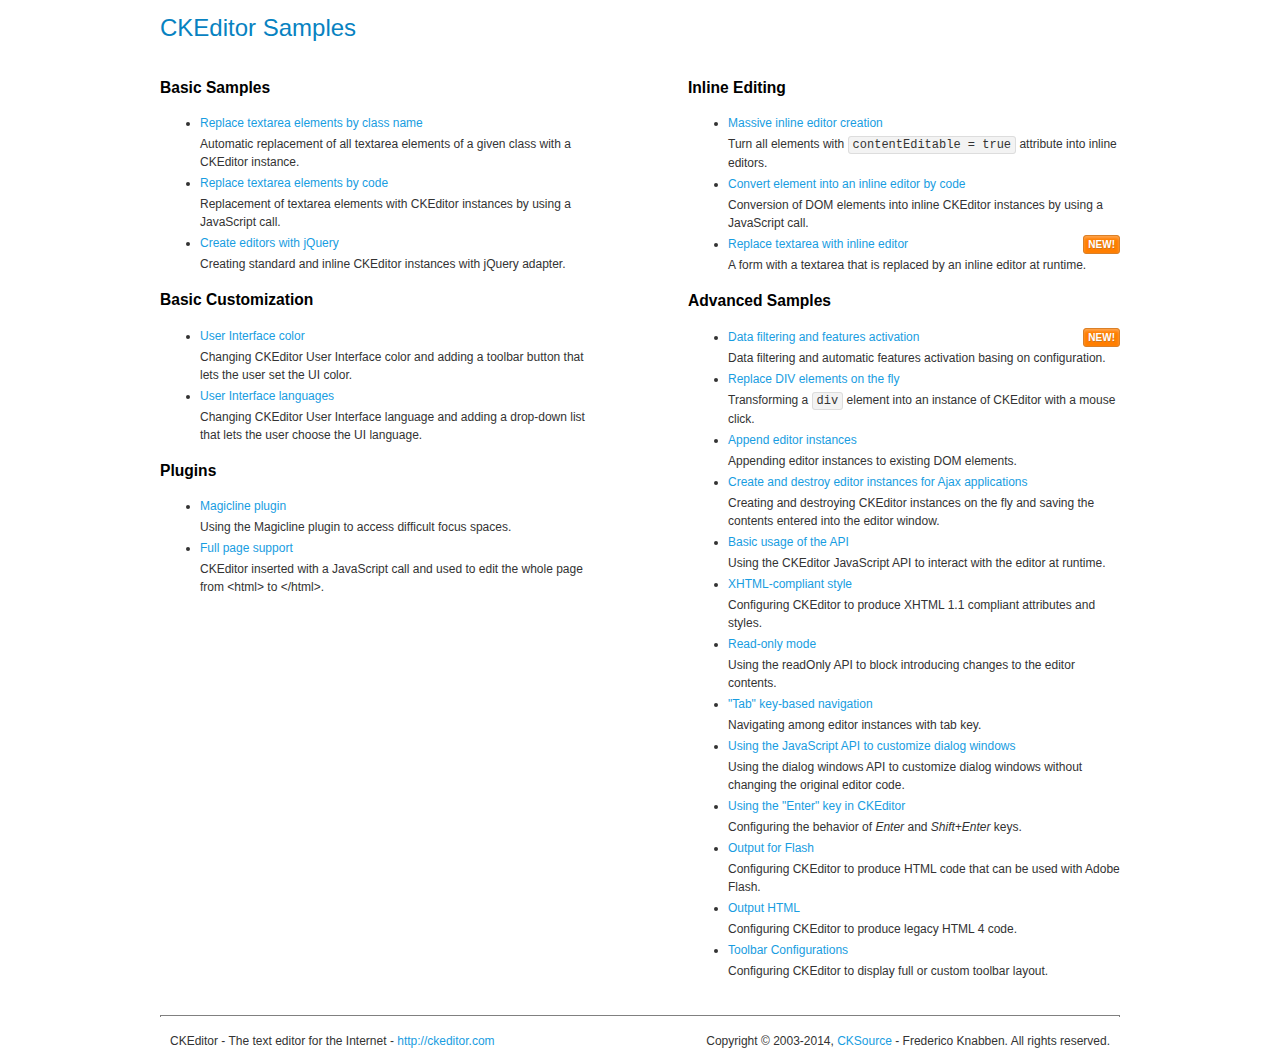
<file: euphoria/metronic/assets/global/plugins/ckeditor/samples/index.html>
<!DOCTYPE html>
<!--
Copyright (c) 2003-2014, CKSource - Frederico Knabben. All rights reserved.
For licensing, see LICENSE.md or http://ckeditor.com/license
-->
<html>
<head>
	<meta charset="utf-8">
	<title>CKEditor Samples</title>
	<link rel="stylesheet" href="sample.css">
</head>
<body>
	<h1 class="samples">
		CKEditor Samples
	</h1>
	<div class="twoColumns">
		<div class="twoColumnsLeft">
			<h2 class="samples">
				Basic Samples
			</h2>
			<dl class="samples">
				<dt><a class="samples" href="replacebyclass.html">Replace textarea elements by class name</a></dt>
				<dd>Automatic replacement of all textarea elements of a given class with a CKEditor instance.</dd>

				<dt><a class="samples" href="replacebycode.html">Replace textarea elements by code</a></dt>
				<dd>Replacement of textarea elements with CKEditor instances by using a JavaScript call.</dd>

				<dt><a class="samples" href="jquery.html">Create editors with jQuery</a></dt>
				<dd>Creating standard and inline CKEditor instances with jQuery adapter.</dd>
			</dl>

			<h2 class="samples">
				Basic Customization
			</h2>
			<dl class="samples">
				<dt><a class="samples" href="uicolor.html">User Interface color</a></dt>
				<dd>Changing CKEditor User Interface color and adding a toolbar button that lets the user set the UI color.</dd>

				<dt><a class="samples" href="uilanguages.html">User Interface languages</a></dt>
				<dd>Changing CKEditor User Interface language and adding a drop-down list that lets the user choose the UI language.</dd>
			</dl>


			<h2 class="samples">Plugins</h2>
<dl class="samples">
<dt><a class="samples" href="plugins/magicline/magicline.html">Magicline plugin</a></dt>
<dd>Using the Magicline plugin to access difficult focus spaces.</dd>

<dt><a class="samples" href="plugins/wysiwygarea/fullpage.html">Full page support</a></dt>
<dd>CKEditor inserted with a JavaScript call and used to edit the whole page from &lt;html&gt; to &lt;/html&gt;.</dd>
</dl>
		</div>
		<div class="twoColumnsRight">
			<h2 class="samples">
				Inline Editing
			</h2>
			<dl class="samples">
				<dt><a class="samples" href="inlineall.html">Massive inline editor creation</a></dt>
				<dd>Turn all elements with <code>contentEditable = true</code> attribute into inline editors.</dd>

				<dt><a class="samples" href="inlinebycode.html">Convert element into an inline editor by code</a></dt>
				<dd>Conversion of DOM elements into inline CKEditor instances by using a JavaScript call.</dd>

				<dt><a class="samples" href="inlinetextarea.html">Replace textarea with inline editor</a> <span class="new">New!</span></dt>
				<dd>A form with a textarea that is replaced by an inline editor at runtime.</dd>

				
			</dl>

			<h2 class="samples">
				Advanced Samples
			</h2>
			<dl class="samples">
				<dt><a class="samples" href="datafiltering.html">Data filtering and features activation</a> <span class="new">New!</span></dt>
				<dd>Data filtering and automatic features activation basing on configuration.</dd>

				<dt><a class="samples" href="divreplace.html">Replace DIV elements on the fly</a></dt>
				<dd>Transforming a <code>div</code> element into an instance of CKEditor with a mouse click.</dd>

				<dt><a class="samples" href="appendto.html">Append editor instances</a></dt>
				<dd>Appending editor instances to existing DOM elements.</dd>

				<dt><a class="samples" href="ajax.html">Create and destroy editor instances for Ajax applications</a></dt>
				<dd>Creating and destroying CKEditor instances on the fly and saving the contents entered into the editor window.</dd>

				<dt><a class="samples" href="api.html">Basic usage of the API</a></dt>
				<dd>Using the CKEditor JavaScript API to interact with the editor at runtime.</dd>

				<dt><a class="samples" href="xhtmlstyle.html">XHTML-compliant style</a></dt>
				<dd>Configuring CKEditor to produce XHTML 1.1 compliant attributes and styles.</dd>

				<dt><a class="samples" href="readonly.html">Read-only mode</a></dt>
				<dd>Using the readOnly API to block introducing changes to the editor contents.</dd>

				<dt><a class="samples" href="tabindex.html">"Tab" key-based navigation</a></dt>
				<dd>Navigating among editor instances with tab key.</dd>


				
<dt><a class="samples" href="plugins/dialog/dialog.html">Using the JavaScript API to customize dialog windows</a></dt>
<dd>Using the dialog windows API to customize dialog windows without changing the original editor code.</dd>

<dt><a class="samples" href="plugins/enterkey/enterkey.html">Using the &quot;Enter&quot; key in CKEditor</a></dt>
<dd>Configuring the behavior of <em>Enter</em> and <em>Shift+Enter</em> keys.</dd>

<dt><a class="samples" href="plugins/htmlwriter/outputforflash.html">Output for Flash</a></dt>
<dd>Configuring CKEditor to produce HTML code that can be used with Adobe Flash.</dd>

<dt><a class="samples" href="plugins/htmlwriter/outputhtml.html">Output HTML</a></dt>
<dd>Configuring CKEditor to produce legacy HTML 4 code.</dd>

<dt><a class="samples" href="plugins/toolbar/toolbar.html">Toolbar Configurations</a></dt>
<dd>Configuring CKEditor to display full or custom toolbar layout.</dd>

			</dl>
		</div>
	</div>
	<div id="footer">
		<hr>
		<p>
			CKEditor - The text editor for the Internet - <a class="samples" href="http://ckeditor.com/">http://ckeditor.com</a>
		</p>
		<p id="copy">
			Copyright &copy; 2003-2014, <a class="samples" href="http://cksource.com/">CKSource</a> - Frederico Knabben. All rights reserved.
		</p>
	</div>
</body>
</html>
</file>
<file: euphoria/metronic/assets/global/plugins/ckeditor/samples/sample.css>
/*
Copyright (c) 2003-2014, CKSource - Frederico Knabben. All rights reserved.
For licensing, see LICENSE.md or http://ckeditor.com/license
*/

html, body, h1, h2, h3, h4, h5, h6, div, span, blockquote, p, address, form, fieldset, img, ul, ol, dl, dt, dd, li, hr, table, td, th, strong, em, sup, sub, dfn, ins, del, q, cite, var, samp, code, kbd, tt, pre
{
	line-height: 1.5;
}

body
{
	padding: 10px 30px;
}

input, textarea, select, option, optgroup, button, td, th
{
	font-size: 100%;
}

pre, code, kbd, samp, tt
{
	font-family: monospace,monospace;
	font-size: 1em;
}

body {
    width: 960px;
    margin: 0 auto;
}

code
{
	background: #f3f3f3;
	border: 1px solid #ddd;
	padding: 1px 4px;

	-moz-border-radius: 3px;
	-webkit-border-radius: 3px;
	border-radius: 3px;
}

abbr
{
	border-bottom: 1px dotted #555;
	cursor: pointer;
}

.new, .beta
{
	text-transform: uppercase;
	font-size: 10px;
	font-weight: bold;
	padding: 1px 4px;
	margin: 0 0 0 5px;
	color: #fff;
	float: right;

	-moz-border-radius: 3px;
	-webkit-border-radius: 3px;
	border-radius: 3px;
}

.new
{
	background: #FF7E00;
	border: 1px solid #DA8028;
	text-shadow: 0 1px 0 #C97626;

	-moz-box-shadow: 0 2px 3px 0 #FFA54E inset;
	-webkit-box-shadow: 0 2px 3px 0 #FFA54E inset;
	box-shadow: 0 2px 3px 0 #FFA54E inset;
}

.beta
{
	background: #18C0DF;
	border: 1px solid #19AAD8;
	text-shadow: 0 1px 0 #048CAD;
	font-style: italic;

	-moz-box-shadow: 0 2px 3px 0 #50D4FD inset;
	-webkit-box-shadow: 0 2px 3px 0 #50D4FD inset;
	box-shadow: 0 2px 3px 0 #50D4FD inset;
}

h1.samples
{
	color: #0782C1;
	font-size: 200%;
	font-weight: normal;
	margin: 0;
	padding: 0;
}

h1.samples a
{
	color: #0782C1;
	text-decoration: none;
	border-bottom: 1px dotted #0782C1;
}

.samples a:hover
{
	border-bottom: 1px dotted #0782C1;
}

h2.samples
{
	color: #000000;
	font-size: 130%;
	margin: 15px 0 0 0;
	padding: 0;
}

p, blockquote, address, form, pre, dl, h1.samples, h2.samples
{
	margin-bottom: 15px;
}

ul.samples
{
	margin-bottom: 15px;
}

.clear
{
	clear: both;
}

fieldset
{
	margin: 0;
	padding: 10px;
}

body, input, textarea
{
	color: #333333;
	font-family: Arial, Helvetica, sans-serif;
}

body
{
	font-size: 75%;
}

a.samples
{
	color: #189DE1;
	text-decoration: none;
}

form
{
	margin: 0;
	padding: 0;
}

pre.samples
{
	background-color: #F7F7F7;
	border: 1px solid #D7D7D7;
	overflow: auto;
	padding: 0.25em;
	white-space: pre-wrap; /* CSS 2.1 */
	word-wrap: break-word; /* IE7 */
	-moz-tab-size: 4;
	-o-tab-size: 4;
	-webkit-tab-size: 4;
	tab-size: 4;
}

#footer
{
	clear: both;
	padding-top: 10px;
}

#footer hr
{
	margin: 10px 0 15px 0;
	height: 1px;
	border: solid 1px gray;
	border-bottom: none;
}

#footer p
{
	margin: 0 10px 10px 10px;
	float: left;
}

#footer #copy
{
	float: right;
}

#outputSample
{
	width: 100%;
	table-layout: fixed;
}

#outputSample thead th
{
	color: #dddddd;
	background-color: #999999;
	padding: 4px;
	white-space: nowrap;
}

#outputSample tbody th
{
	vertical-align: top;
	text-align: left;
}

#outputSample pre
{
	margin: 0;
	padding: 0;
}

.description
{
	border: 1px dotted #B7B7B7;
	margin-bottom: 10px;
	padding: 10px 10px 0;
	overflow: hidden;
}

label
{
	display: block;
	margin-bottom: 6px;
}

/**
 *	CKEditor editables are automatically set with the "cke_editable" class
 *	plus cke_editable_(inline|themed) depending on the editor type.
 */

/* Style a bit the inline editables. */
.cke_editable.cke_editable_inline
{
	cursor: pointer;
}

/* Once an editable element gets focused, the "cke_focus" class is
   added to it, so we can style it differently. */
.cke_editable.cke_editable_inline.cke_focus
{
	box-shadow: inset 0px 0px 20px 3px #ddd, inset 0 0 1px #000;
	outline: none;
	background: #eee;
	cursor: text;
}

/* Avoid pre-formatted overflows inline editable. */
.cke_editable_inline pre
{
	white-space: pre-wrap;
	word-wrap: break-word;
}

/**
 *	Samples index styles.
 */

.twoColumns,
.twoColumnsLeft,
.twoColumnsRight
{
	overflow: hidden;
}

.twoColumnsLeft,
.twoColumnsRight
{
	width: 45%;
}

.twoColumnsLeft
{
	float: left;
}

.twoColumnsRight
{
	float: right;
}

dl.samples
{
	padding: 0 0 0 40px;
}
dl.samples > dt
{
	display: list-item;
	list-style-type: disc;
	list-style-position: outside;
	margin: 0 0 3px;
}
dl.samples > dd
{
	margin: 0 0 3px;
}
.warning
{
    color: #ff0000;
	background-color: #FFCCBA;
    border: 2px dotted #ff0000;
	padding: 15px 10px;
	margin: 10px 0;
}

/* Used on inline samples */

blockquote
{
	font-style: italic;
	font-family: Georgia, Times, "Times New Roman", serif;
	padding: 2px 0;
	border-style: solid;
	border-color: #ccc;
	border-width: 0;
}

.cke_contents_ltr blockquote
{
	padding-left: 20px;
	padding-right: 8px;
	border-left-width: 5px;
}

.cke_contents_rtl blockquote
{
	padding-left: 8px;
	padding-right: 20px;
	border-right-width: 5px;
}

img.right {
    border: 1px solid #ccc;
    float: right;
    margin-left: 15px;
    padding: 5px;
}

img.left {
    border: 1px solid #ccc;
    float: left;
    margin-right: 15px;
    padding: 5px;
}
</file>
